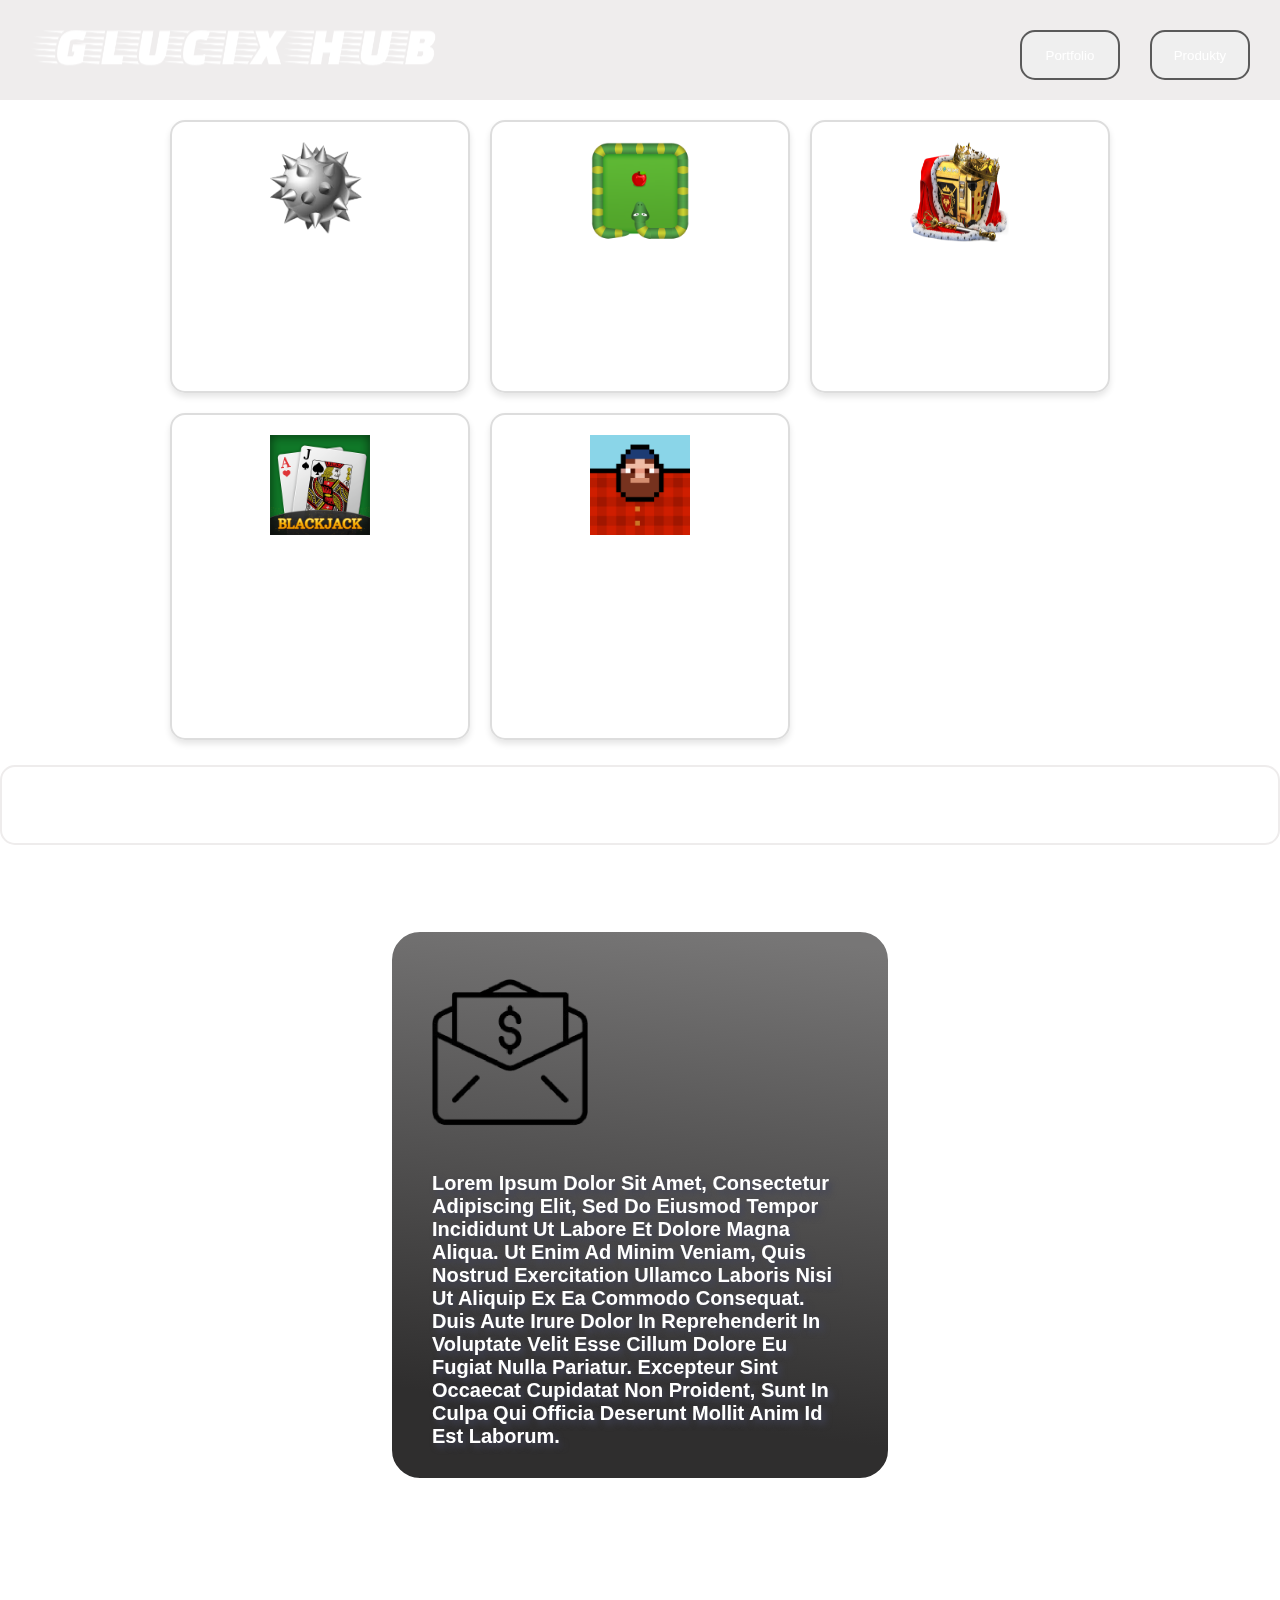
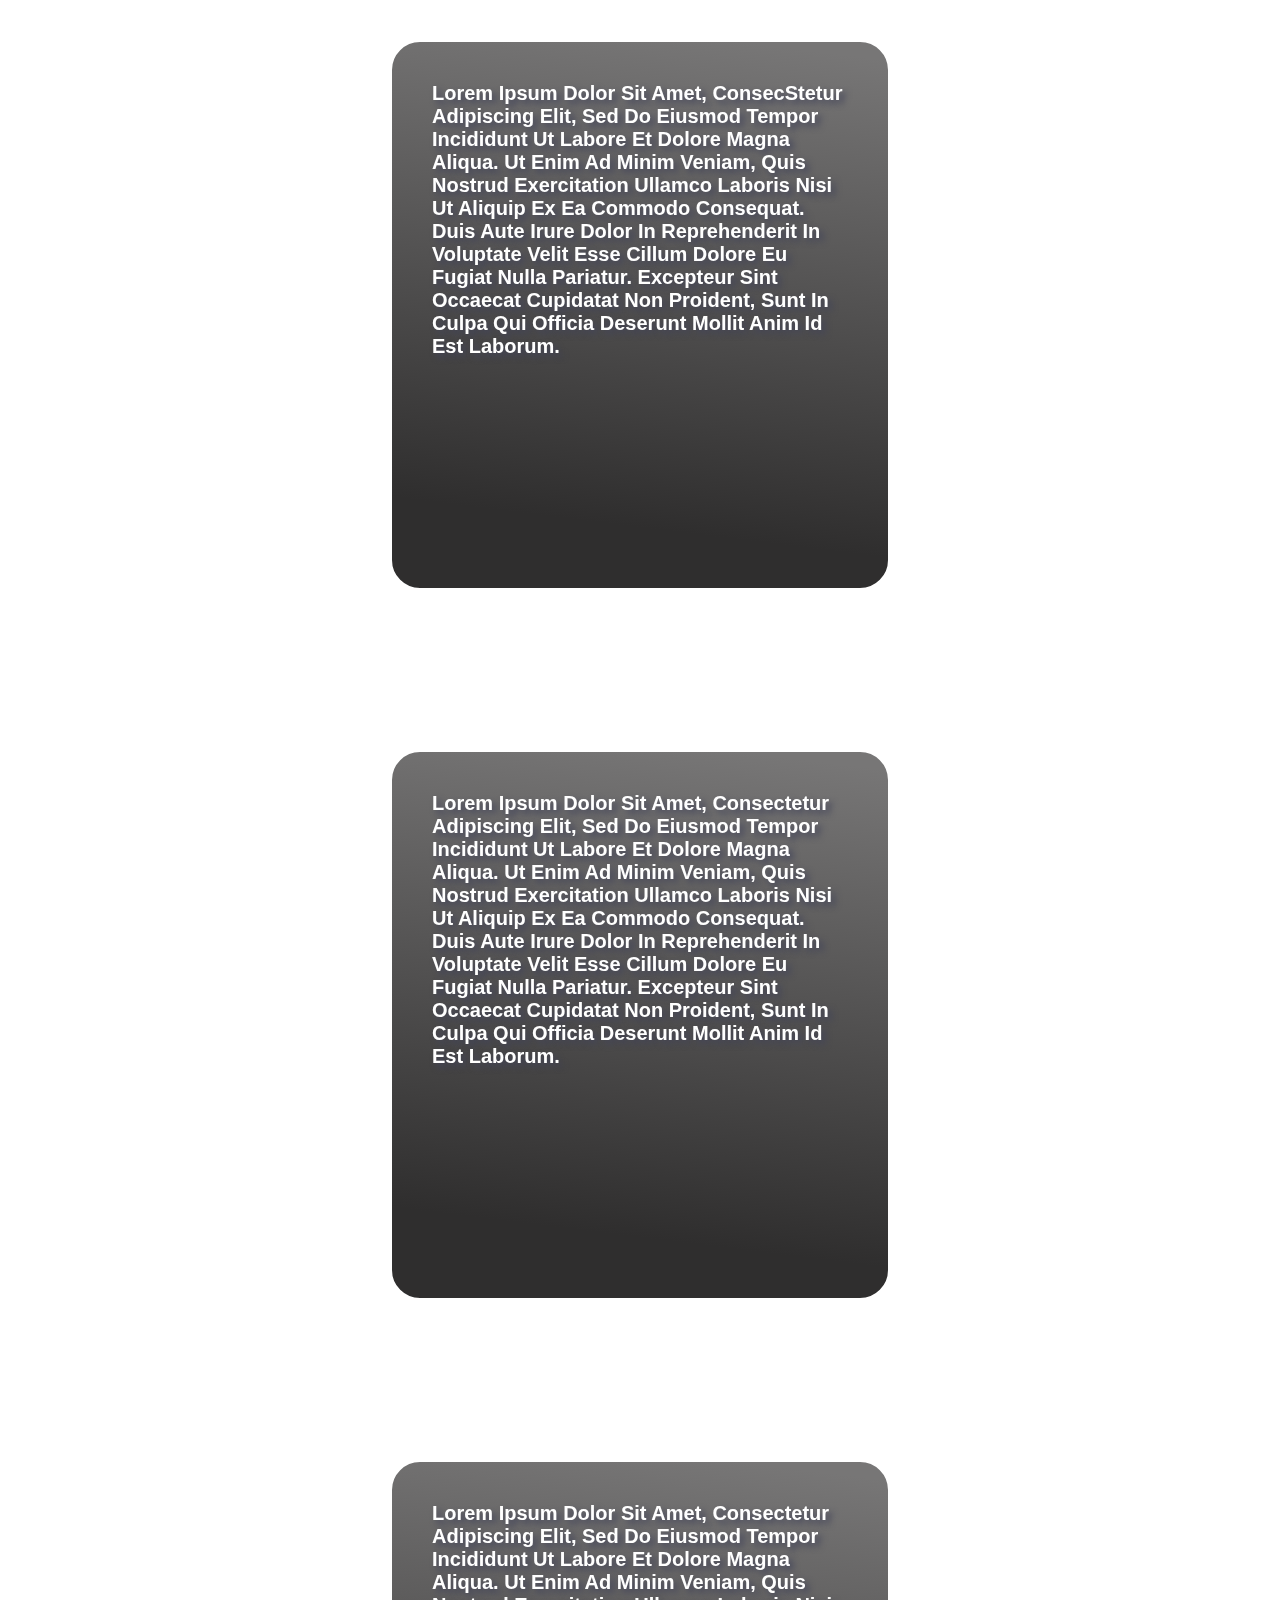
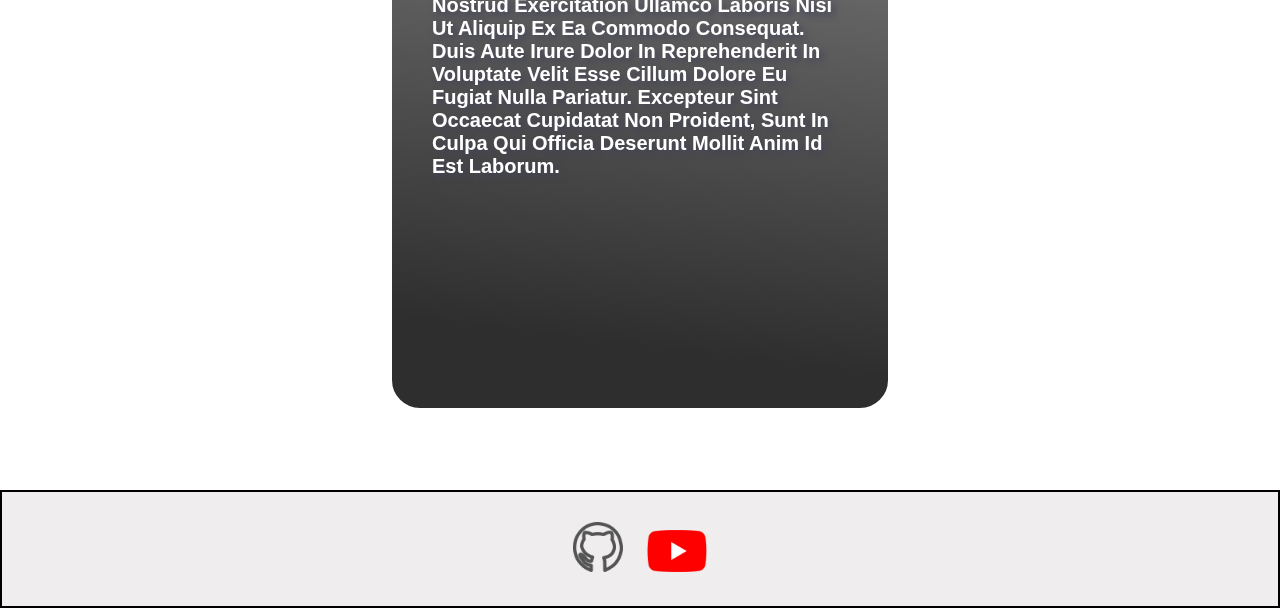
<file: hub.html>
<!DOCTYPE html>
<html>
<head>
    <meta charset='utf-8'>
    <meta http-equiv='X-UA-Compatible' content='IE=edge'>
    <title>GLUCIX HUB</title>
    <meta name='viewport' content='width=device-width, initial-scale=1'>
    <link rel='stylesheet' type='text/css' media='screen' href='hub.css'>
    <script src='script.js'></script>
    <link rel="shortcut icon" href="photos/tlologa.png" type="image/x-icon">
</head>
<body>
<div class="gora">
    <button id="scrollToTop">Produkty</button>
    <button id="scrollToMid">Portfolio</button>
        <div class="pierwszy">
            <div class="reklama">
                <img src="photos/glucixhub.png" alt="nie dzialaa" width="400">
            </div>
        </div>    
</div>
<div class="grid-container">
    <div class="card">
        <a href="https://glucix.github.io/saper" target="_blank"><img src="photos/images-removebg-preview.png" alt=""></a>
        <h2>Saper</h2>
        <p>"Saper" to klasyczna gra logiczna, w której celem jest odkrycie wszystkich pustych pól na planszy, unikając jednocześnie ukrytych min.</p>
    </div>
    <div class="card">
        <a href="https://glucix.github.io/snake" target="_blank"><img src="photos/snake.png" alt=""></a>
        <h2>Snake</h2>
        <p>"Snake" to klasyczna gra zręcznościowa, w której gracz kontroluje węża poruszającego się po planszy.</p>
    </div>
    <div class="card">
        <a href="https://glucix.github.io/casebeta" target="_blank"><img src="photos/68.png" alt=""></a>
        <h2>Case</h2>
        <p>"Case Opener" to gra symulacyjna, w której gracz otwiera wirtualne skrzynki</p>
    </div>
    <div class="card">
        <a href="https://glucix.github.io/kasyno/" ><img src="photos/unnamed.png" alt=""></a>
        <h2>Casino</h2>
        <p>Kasyno to miejsce, w którym prowadzi się różnorodne gry hazardowe. Oto szczegółowy opis tego, czym jest kasyno, jakie oferuje gry, oraz jakie są jego cechy charakterystyczne:</p>
    </div>
    <div class="card">
        <a href="https://glucix.github.io/kasyno/" ><img src="photos/drwal.png" alt=""></a>
        <h2>Drwal</h2>
        <p> to prosta gra zręcznościowa, gracz wciela się w drwala, którego zadaniem jest ścinanie drzewa na czas. Mechanika gry jest bardzo prosta — postać ścina drzewo, a gracz musi unikać spadających gałęzi,</p>
    </div>
     <!-- Powtórz kolejne karty tak jak powyżej -->
</div>
<div class="dol">
    <h1>Portfolio</h1>
</div>
<div class="Portfolio">
    <div class="Portfoliojeden">
    <img id="zdjecie" src="photos/donate.png" alt="">
    <h1>Lorem ipsum dolor sit amet, consectetur adipiscing elit, sed do eiusmod tempor incididunt ut labore et dolore magna aliqua. Ut enim ad minim veniam, quis nostrud exercitation ullamco laboris nisi ut aliquip ex ea commodo consequat. Duis aute irure dolor in reprehenderit in voluptate velit esse cillum dolore eu fugiat nulla pariatur. Excepteur sint occaecat cupidatat non proident, sunt in culpa qui officia deserunt mollit anim id est laborum.</h1>
    </div>
    <div class="Portfoliodwa">
        <h1>Lorem ipsum dolor sit amet, consecStetur adipiscing elit, sed do eiusmod tempor incididunt ut labore et dolore magna aliqua. Ut enim ad minim veniam, quis nostrud exercitation ullamco laboris nisi ut aliquip ex ea commodo consequat. Duis aute irure dolor in reprehenderit in voluptate velit esse cillum dolore eu fugiat nulla pariatur. Excepteur sint occaecat cupidatat non proident, sunt in culpa qui officia deserunt mollit anim id est laborum.</h1>
    </div>
    <div class="Portfolitrzy">
        <h1>Lorem ipsum dolor sit amet, consectetur adipiscing elit, sed do eiusmod tempor incididunt ut labore et dolore magna aliqua. Ut enim ad minim veniam, quis nostrud exercitation ullamco laboris nisi ut aliquip ex ea commodo consequat. Duis aute irure dolor in reprehenderit in voluptate velit esse cillum dolore eu fugiat nulla pariatur. Excepteur sint occaecat cupidatat non proident, sunt in culpa qui officia deserunt mollit anim id est laborum.</h1>
    </div>
    <div class="Portfolicztery">
        <h1>Lorem ipsum dolor sit amet, consectetur adipiscing elit, sed do eiusmod tempor incididunt ut labore et dolore magna aliqua. Ut enim ad minim veniam, quis nostrud exercitation ullamco laboris nisi ut aliquip ex ea commodo consequat. Duis aute irure dolor in reprehenderit in voluptate velit esse cillum dolore eu fugiat nulla pariatur. Excepteur sint occaecat cupidatat non proident, sunt in culpa qui officia deserunt mollit anim id est laborum.</h1>
    </div>
</div>
<footer class="foder">
    <a href="https://github.com/glucix" target="_blank"><img src="photos/github.png" alt="" width="50px"></a>
    <a href="https://www.youtube.com/@glx12" target="_blank"><img src="photos/youtube.png" alt=""width="60px"></a>
</footer>
<script src="script.js"></script>
</body>
</html>
</file>
<file: hub.css>
/* wszystko */
* {
    margin: 0;
    padding: 0;
    box-sizing: border-box;
    font-family: sans-serif;
}
/* body */
body {
    display: flex;
    flex-direction: column; 
    justify-content: flex-start; 
    align-items: center; 
    min-height: 100vh;
    position: relative; 
    background-repeat: no-repeat;
    background-size: 100% 100%;
    background-image: url(https://i.pinimg.com/originals/36/73/6d/36736df449536b5844fc17717825c749.jpg);
    backdrop-filter: blur(20px);
}
/* logo */
.pierwszy {
    transition: all 0.4s ease;
    display: flex;
    align-items: center;
    justify-content: center;
    position: fixed; /* Zmienione na fixed, aby element był przyklejony do ekranu */
    left: 0px;
    top: 0px; /* Ustawiamy element na samej górze */
    width: 500px;
    height: 100px;
    padding: 30px; 
    background-color: transparent;
    z-index: 1000; /* Opcjonalne: upewnij się, że element będzie nad innymi elementami */
    
}

/* jak sie daje myszke  */
.pierwszy:hover {
    transform: scale(1.1);
}

a.clickable-div {
    text-decoration: none; /* Remove underline from the link */
    color: inherit; /* Inherit text color to avoid default link color */
    display: block; /* Make the link behave like a block to wrap the div */
}

/* github */
#github {
    justify-content: center;
    align-items: center;
    display: flex;
    margin: 20px;
    padding: 20px;
    background-color: transparent;
    width: 60px;
    height: 60px;
    background-color: transparent;
}
/* tu tez jak sie daje myszke to sie cos dzieje  */
#github:hover {
    transform: scale(1.1);
}
/* zdjecie i prodcuts */
.gora{
    width: 100%;
    background-color: transparent;
    height: 100px;
    display: flex;
    justify-content: center;
    flex-wrap: wrap;
    background-color: rgba(201, 196, 196, 0.3);
}
/* doslownie products */
#Products {
    display: flex;
    color: white;
    text-align: center;
    justify-content: center;
    position: absolute; 
    right: 30px; 
    top: 30px; 
    border: 2px solid rgb(90, 90, 90);
    background-color: rgb(90, 90, 90);
    border-radius: 10px;
    width: 100px;
    height: 30px;
    font-family: 'Segoe UI', Tahoma, Geneva, Verdana, sans-serif;
}
/* jak sie najedzie na products */
#Products:hover{
    background-color: rgb(112, 112, 112);
    border: 2px solid rgb(112, 112, 112);
    transform: scale(1.1);
}
.grid-container {
    display: grid;
    grid-template-columns: repeat(3, 1fr); 
    gap: 20px; 
    padding: 20px; 
}

.card {
    border: 2px solid #ddd;
    padding: 20px;
    text-align: center;
    border-radius: 15px;
    box-shadow: 0 4px 6px rgba(0, 0, 0, 0.1);
    width: 300px;
    text-wrap: wrap;
    transition: transform 0.3s ease-in-out, box-shadow 0.3s ease;
}

.card:hover{
    transform: scale(1.05);
    box-shadow: 0 6px 15px rgba(0, 0, 0, 0.2);
}

.card img {
    width: 100px;
    height: 100px;
    margin-bottom: 15px;
}

.card h2 {
    font-size: 1.5em;
    margin-bottom: 10px;
    color: #ffffff;
}

.card p {
    font-size: 1em;
    color: #ffffff;
}

.card img:hover{
    transform: scale(1.05);
    box-shadow: 0 6px 15px rgba(0, 0, 0, 0.2);
}

.dol {
    border: 2px solid rgb(238, 236, 236);
    border-radius: 15px;
    background-color: rgb(238, 236, 236, );
    width: 100%; 
    font-family: 'Segoe UI', Tahoma, Geneva, Verdana, sans-serif;
    height: 80px;
    justify-content: center;
    flex-wrap: wrap;
    text-align: center;
    bottom: 0; 
    left: 0;
    margin: 5px; 
    display: flex;
    text-align: center;
    border: 2px solid (238, 236, 236, 0.5);
}
.dol h1{
    font-family: 'Segoe UI', Tahoma, Geneva, Verdana, sans-serif;
    color: rgb(255, 255, 255);
    text-align: center;
    display: flex;
    align-items: center;
}
    
.dol a{
    display: flex;
    text-align: center;
    margin: auto;
    
    height: 50px;
    width: 50px;
    margin: 20px;
}

.dol h1:hover{
    color: #6b6a6a;
    transition: opacity 1.1s linear;
}

#scrollToTop {
    border: 2px solid rgb(90, 90, 90);
    background-image: url(https://i.pinimg.com/originals/36/73/6d/36736df449536b5844fc17717825c749.jpg);
    color: white;
    padding: 10px 20px;
    border-radius: 15px;
    width: 100px;
    height: 50px;
    cursor: pointer;
    position: absolute; 
    right: 30px; 
    top: 30px;   
    
}

#scrollToMid{
    border: 2px solid rgb(90, 90, 90);
    background-image: url(https://i.pinimg.com/originals/36/73/6d/36736df449536b5844fc17717825c749.jpg);
    color: white;
    padding: 10px 20px;
    border-radius: 15px;
    width: 100px;
    height: 50px;
    cursor: pointer;
    position: absolute; 
    right: 160px; 
    top: 30px;  
}

#toggleButton {
    border: 2px solid rgb(90, 90, 90);
    background-image: url(https://i.pinimg.com/originals/36/73/6d/36736df449536b5844fc17717825c749.jpg);
    color: white;
    padding: 10px 20px;
    border-radius: 15px;
    width: 100px;
    height: 50px;
    cursor: pointer;
    position: absolute; 
    right: 300px; 
    top: 30px;   
}

#scrollToTop:hover,#scrollToMid:hover,#toggleButton:hover  {
    transform: scale(1.1);
    transition: transform 0.3s ease-in-out, box-shadow 0.3s ease;
}

.foder{
    border: 2px solid black;
    background-color: rgba(201, 196, 196, 0.3);
    width: 100%;
    text-align: center;
    left: 0;
    padding: 20px;
    bottom: 0;
}
    .foder img{
    margin: 10px;
    }
    .foder img:hover{
    transform: scale(1.1);
}
.foder button{
    border: 2px solid rgb(90, 90, 90);
    background-image: url(https://i.pinimg.com/originals/36/73/6d/36736df449536b5844fc17717825c749.jpg);
    color: white;
    padding: 10px 20px;
    border-radius: 15px;
    width: 100px;
    height: 50px;
    cursor: pointer;
    right: 30px; 
    top: 30px;  
}
.Portfolio{
    display: flex;
    flex-wrap: wrap;
    justify-content: center;
    transition: transform 0.3s ease-in-out, box-shadow 0.3s ease;
}
.Portfoliojeden, .Portfoliodwa, .Portfolitrzy, .Portfolicztery{
    background-color: rgba(0, 0, 0, 1);
    background-image: linear-gradient(187deg, rgba(119, 118, 118, 1) 3%, rgba(47, 46, 46, 1) 85%),  url(https://img.icons8.com/android/2x/happy.png);
    background-size: auto;
    background-position: left top;
    background-repeat: repeat;
    height: 550px;
    width: 500px;
    border-radius: 30px 30px 30px 30px;
    text-align: left;
    justify-content: center; /* Pozycjonowanie poziome */
    align-items: center; /* Pozycjonowanie pionowe */
    margin: 80px;
    padding: 20px;
    font-size: 20px;
    border: 2px solid white;  
    transition: transform 0.3s ease-in-out, box-shadow 0.3s ease;
}
    .Portfolio h1{
        padding: 20px;
        font-size: 20px;
        color: rgb(255, 255, 255);
        text-shadow: 4px 4px 6px rgba(66, 68, 90, 1);
        text-transform: capitalize;
        text-wrap: wrap; 
    }
    #zdjecie{
        display: flex;
        position: relative;
        height: 200px;
        width: 200px;
        justify-content: center;
        align-items: center;
        right: 0;
    }

.Portfoliojeden:hover, .Portfoliodwa:hover, .Portfolitrzy:hover, .Portfolicztery:hover{
    box-shadow: 8px 8px 24px 0px rgb(134, 134, 134);
    transition: transform 0.3s ease-in-out, box-shadow 0.3s ease;
}
</file>
